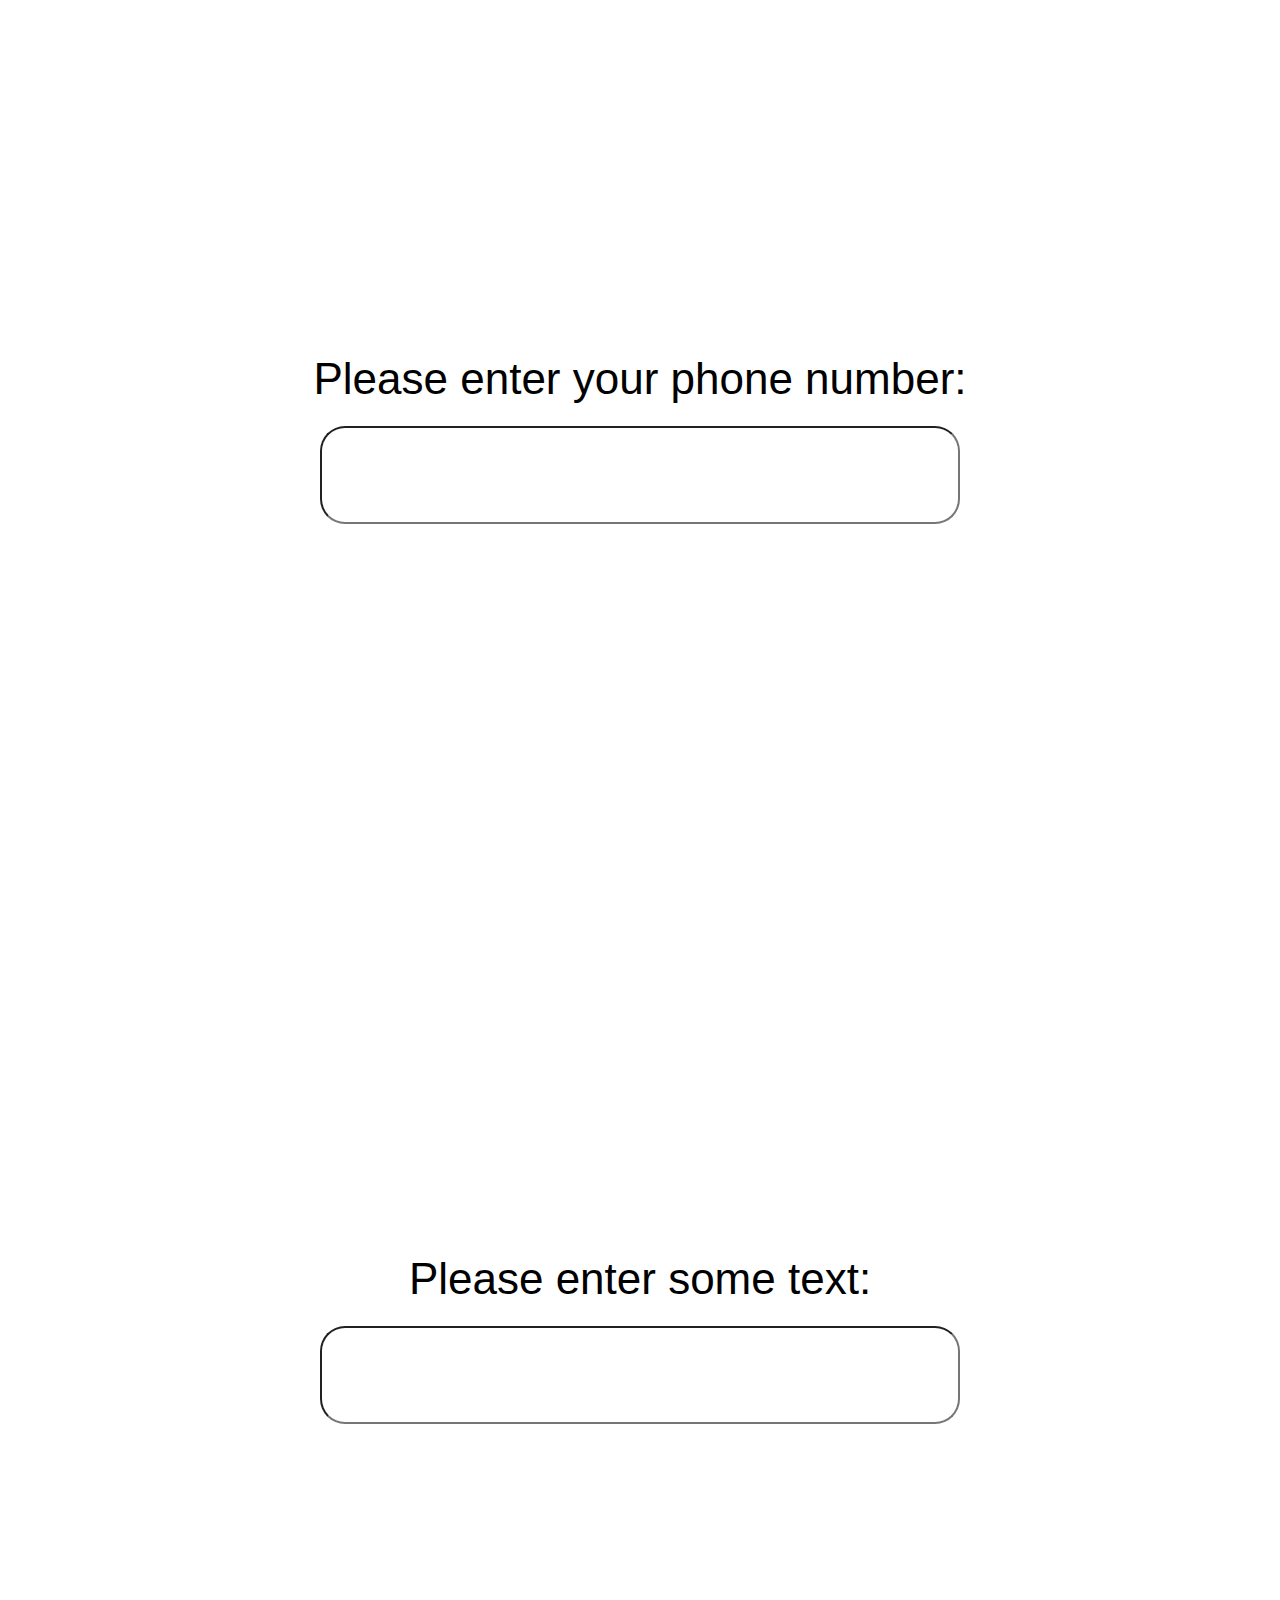
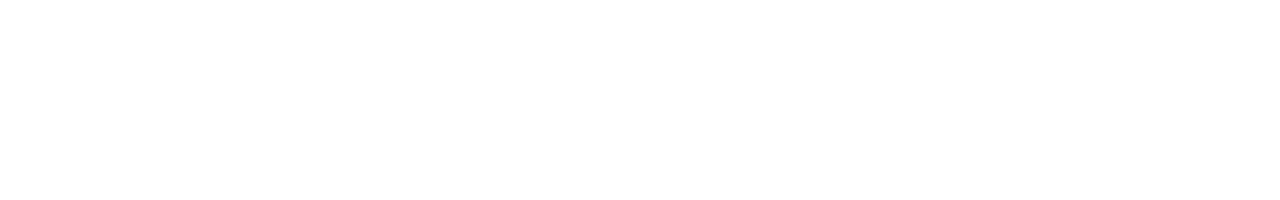
<file: html/index.html>
<!DOCTYPE html>
<html lang="en">
<head>
    <meta charset="UTF-8">
    <meta http-equiv="X-UA-Compatible" content="IE=edge">
    <meta name="viewport" content="width=device-width, initial-scale=1.0">
    <title>Regex Tutorial</title>
    <link href="../js/css/main2.css" rel="stylesheet" />
    <script defer src="../js/regex.js"></script>
</head>
<body>
    <main class="flexCenter">
        <section class="phoneView flexCenter">
            <form id="phoneForm" class="phoneForm flexCenter">
                <label for="phoneNum">Please enter your phone number:</label>
                <input id="phoneNum" class="phoneNum" type="text" autocomplete="off" />
                <p class="phoneFormat">
                    Examples: (555)555-5555 or 123-456-7899
                </p>
            </form>
        </section>
        <section class="textView flexCenter">
            <form id="textForm" class="textForm flexCenter">
                <label for="textEntry">Please enter some text:</label>
                <input id="textEntry" class="textEntry" type="text" autocomplete="off" />
            </form>
        </section>
    </main>
</body>
</html>
</file>
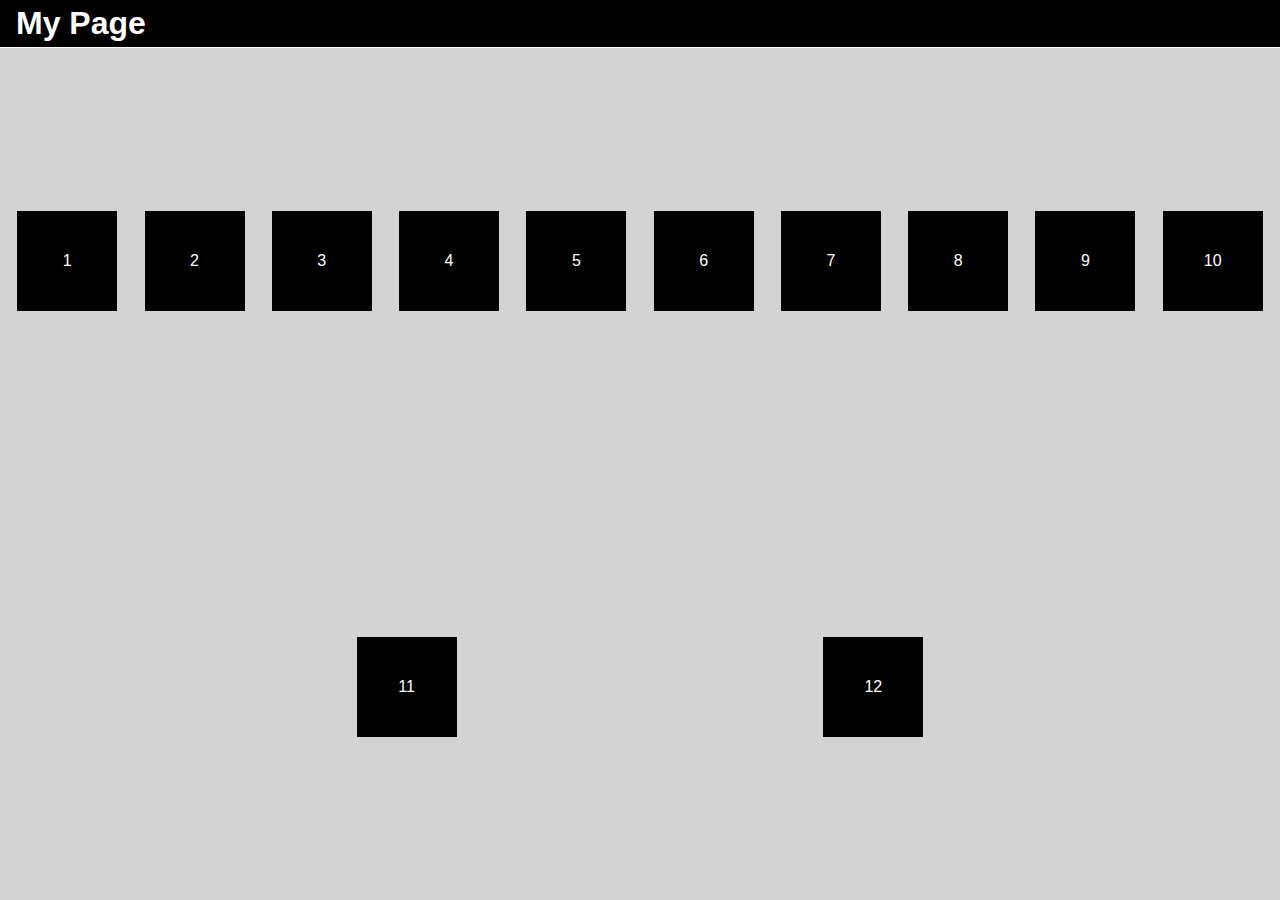
<file: html/board.html>
<!DOCTYPE html>
<html lang="en">
  <head>
    <meta charset="UTF-8" />
    <meta name="viewport" content="width=device-width, initial-scale=1.0" />
    <title>My Page</title>
    <style>
        * {
            margin: 0;
            padding: 0;
            box-sizing: border-box;
        }

        html {
            font-family: Arial, Helvetica, sans-serif;
            font-size: 16px;
        }

        body {
            min-height: 100vh;
        }

        main {
            display: flex;
            flex-direction: column;
            justify-content: center;
            align-items: center;
        }

        nav {
            display: flex;
            justify-content: space-between;
            align-items: center;
            padding: 1rem;
            width: 100vw;
            height: 48px;
            position: fixed;
            top: 0;
            border-bottom: 1px solid #fff;
            z-index: 2;
            background-color: #000;
            color: #fff;
        }

        section {
            display: flex;
            flex-direction: column;
            justify-content: center;
            align-items: center;
            width: 100vw;
            height: 100vh;
            z-index: 1;
            padding-top: 48px;
        }

        .view1 {
            display: flex;
            flex-direction: row;
            flex-wrap: wrap;
            justify-content: space-evenly;
            background-color: lightgray;
            color: #000;
        }

        .view1 > div {
            display: flex;
            flex-direction: column;
            justify-content: center;
            align-items: center;
            width: 100px;
            height: 100px;
            background-color: #000;
            color: #fff;
            margin: 10px;
        }

        .view2 {
            display: flex;
            flex-direction: column;
            justify-content: center;
            align-items: center;
            display: none;
            background-color: darkblue;
            color: #fff;
        }
    </style>
    <script type="module" src="../js/import.js"></script>
  </head>
  <body>
    <nav>
      <h1>My Page</h1>
    </nav>
    <main>
      <section id="view1" class="view view1">
        <div>1</div>
        <div>2</div>
        <div>3</div>
        <div>4</div>
        <div>5</div>
        <div>6</div>
        <div>7</div>
        <div>8</div>
        <div>9</div>
        <div>10</div>
        <div>11</div>
        <div>12</div>
      </section>
      <section id="view2" class="view view2">
        <h2>My 2nd View</h2>
      </section>
    </main>
  </body>
</html>
</file>
<file: js/css/main2.css>
* {
    margin: 0;
    padding: 0;
    box-sizing: border-box;
}

.flexCenter {
    display: flex;
    flex-direction: column;
    justify-content: center;
    align-items: center;
}

html, body {
    width: 100vw;
    height: 100vh;
    font-family: Arial, Helvetica, sans-serif;
    font-size: 22px;
}

@media only screen and (min-width: 768px) {
    html, body {
        font-size: 44px;
    }
}

section {
    width: 100vw;
    height: 100vh;
}

label {
    text-align: center;
    margin-bottom: 0.5rem;
}

input {
    font-size: 1rem;
    text-align: center;
    padding: 0.5rem;
    margin-bottom: 0.5rem;
    width: 90vw;
    letter-spacing: 5px;
    border-radius: 25px;
    outline: none;
}

input:hover, input:focus {
    box-shadow: 2px 2px 10px #424242;
}

@media only screen and (min-width: 1024px) {
    input {
        width: 50vw;
    }
}

.phoneFormat {
    display: None;
    text-align: center;
    font-size: 0.75rem;
}

.block {
    display: block;
}

.invalid {
    color: red;
}
</file>
